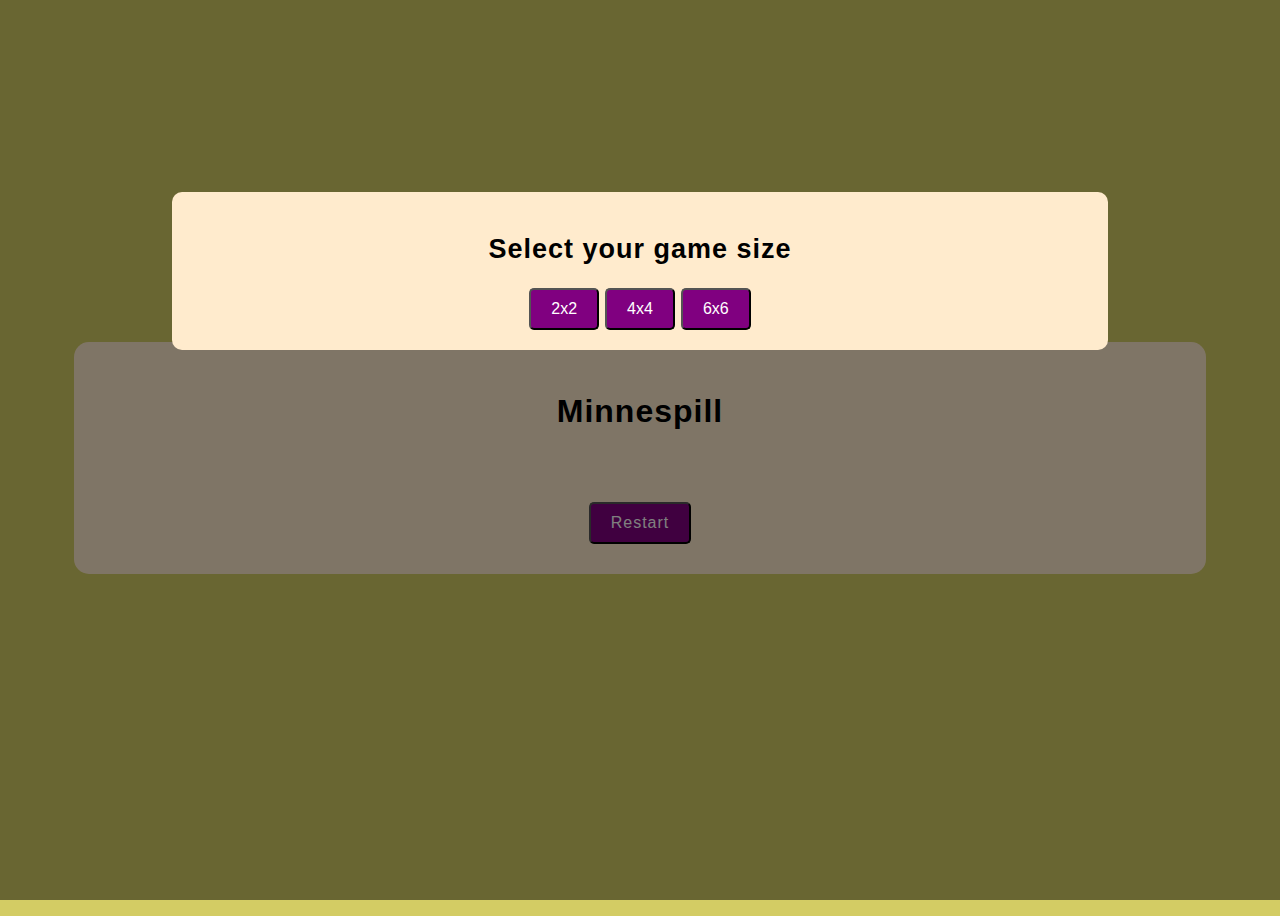
<file: index.html>
<!--Updated code that i played around with outside of the allowed 5 hours-->

<!DOCTYPE html>
<html lang="en">

<head>
    <meta charset="UTF-8">
    <meta name="viewport" content="width=device-width, initial-scale=1.0">
    <title>Minne spill</title>
    <link rel="stylesheet" href="Stylesheet.css">
</head>

<body>

    <div class="container">
        <h1 class="gameName">Minnespill</h1>

        <!--No info in game div, it all gets done in the function "Startgame"-->
        <div id="game"></div>
        <button class="reset" id="resetButton">Restart</button>
    </div>
    
    <!-- 
    This is a menu that will appear before the game starts and when you want to replay the game.
    -->

    <div id="sizeModal" class="modal">
        <div class="modalMeny">
            <h2>Select your game size</h2>
            <button gameSize="2">2x2</button>
            <button gameSize="4">4x4</button>
            <button gameSize="6">6x6</button>
        </div>
    </div>

    <script>
        document.addEventListener('DOMContentLoaded', () => {
            const modal = document.getElementById('sizeModal');
            const buttons = modal.querySelectorAll('button');

            // Show the modal on pageload
            modal.style.display = 'block';

            //Onclick function to select size
            buttons.forEach(button => {
                button.addEventListener('click', () => {
                    const size = button.getAttribute('gameSize');
                    startGame(size);
                    modal.style.display = 'none';
                    //console.log(`Button with board size ${size}x${size} was pressed.`); 
                });
            });

            document.getElementById('resetButton').addEventListener('click', reset);
        });

        function startGame(size) {
            const gameBoard = document.getElementById('game');
            // Remove the previous board before adding the new one
            gameBoard.innerHTML = '';

            // Set up the grid based on the selected size
            gameBoard.style.gridTemplateColumns = `repeat(${size}, 1fr)`;
            gameBoard.style.gridTemplateRows = `repeat(${size}, 1fr)`;

            const cardIdentifiers = {
                2: ["1", "1", "2", "2"],
                // Started making a 3x3 but realized that the odd numbers would make it wierd
                4: ["1", "1", "2", "2", "3", "3", "4", "4", "5", "5", "6", "6", "7", "7", "8", "8"],
                6: ["1", "1", "2", "2", "3", "3", "4", "4", "5", "5", "6", "6", "7", "7", "8", "8", "9", "9", "10", "10", "11", "11", "12", "12", "13", "13", "14", "14", "15", "15", "16", "16", "17", "17", "18", "18"]
            };

            //
            const shuffled = shuffleArray(cardIdentifiers[size]);
            const fragment = document.createDocumentFragment();

            shuffled.forEach(identifier => {
                const card = document.createElement('div');
                card.classList.add('card');
                card.textContent = identifier;

                card.addEventListener('click', handleCardClick);

                fragment.appendChild(card);
            });

            gameBoard.appendChild(fragment);
        }

        // Fisher-Yates shuffle algorythm
        function shuffleArray(array) {
            for (let i = array.length - 1; i > 0; i--) {
                const j = Math.floor(Math.random() * (i + 1));
                [array[i], array[j]] = [array[j], array[i]];
            }
            return array;
        }

        //Selected card function.
        function handleCardClick(event) {
            const selectedCard = event.target;
            selectedCard.classList.add('cardSelected');

            //Had to redo the selected card function a bit to add the disableCards function
            const selectedCards = document.querySelectorAll('.cardSelected');
            if (selectedCards.length === 2) {
                disableCards(true);
                setTimeout(() => {
                    checkForMatch(selectedCards);
                    disableCards(false)
                }, 500);
            }
        }

        //Updated the matchedCards functions to be eisier to understand. Could tweak code to add a way to have a third or more cards be matched.
        function checkForMatch(cards) {
            const [firstCard, secondCard] = cards;

            //removed card class and adds matched class to style and change the buttons to not be interactable anymore.
            if (firstCard.textContent === secondCard.textContent) {
                firstCard.classList.add('matched');
                secondCard.classList.add('matched');

                firstCard.classList.remove('card');
                secondCard.classList.remove('card');
            }
            
            firstCard.classList.remove('cardSelected');
            secondCard.classList.remove('cardSelected');

            //Stops the game and lets the user play again when board is cleared
            if (document.querySelectorAll('.card').length == 0) {
                //Made the alert have a small delay so that the animations got the chance to showw all greed cards
                setTimeout(() => {
                    alert("You win! Choose a new board to play again.");
                    reset();
                }, 500);
            }
        }

        //Function to have everything disabeld to not crash the game by hvaing multiple animations happen at the same time resulting in cards not finishing its functions.
        function disableCards(disable) {
            const allCards = document.querySelectorAll('.card');
            allCards.forEach(card => {
                if (disable) {
                    card.style.pointerEvents = 'none'; // Deaktiver klikk på kortene
                } else {
                    card.style.pointerEvents = ''; // Aktiver klikk på kortene
                }
            });
        }

        // The reset function just reveals the modal to restart the game when you pick a new board size.
        function reset() {
            const modal = document.getElementById('sizeModal');
            modal.style.display = 'block';
        }
    </script>

</body>

</html>
</file>
<file: Stylesheet.css>
body{
    display: flex;
    justify-content: center;
    align-items: center;
    min-height: 100vh;
    background-color:rgb(211, 204, 100);
}

.container{
    background-color: blanchedalmond;

    position: relative;
    display: flex;
    justify-content: center;
    align-items: center;
    flex-direction: column;

    width: 80%;
    height: 80%;

    border-radius: 15px;
    padding: 30px 60px;
}

.gameName{
    color: black;
    font-family:Arial, Helvetica, sans-serif;
    font-size: xx-large;
    letter-spacing: 1px;
}

.reset{
    border-radius: 5px;
    margin-top: 5%;
    padding: 10px 20px;
    font-size: medium;
    letter-spacing: 1px;
    cursor: pointer;
    color: white;
    background: purple;
}

/* Modals
--------------------------------------------------------------------------------------------------
*/

.modal {
    display: none; 
    position: fixed;
    z-index: 1;
    left: 0;
    top: 0;
    width: 100%;
    height: 100%;
    overflow: auto;
    background-color: rgba(0, 0, 0, 0.5);
}

.modalMeny {
    color: black;
    font-family:Arial, Helvetica, sans-serif;
    font-size: large;
    letter-spacing: 1px;
    
    background-color: blanchedalmond;
    border-radius: 10px;
    margin: 15% auto;
    padding: 20px;
    width: 70%;
    text-align: center;
}

.modalMeny button {
    border-radius: 5px;
    padding: 10px 20px;
    font-size: medium;
    cursor: pointer;
    color: white;
    background: purple;
}

/* 
Game
--------------------------------------------------------------------------------------------------
*/

#game {
    display: grid;
    width: 80%;
    gap: 1rem;
    margin: auto; /* Sentraliserer hele spillbrettet */
}

.card {
    /* Må ha eller alt blir hvitt */
    position: relative;

    background-color: white;
    border: none;
    border-radius: 5px;
    display: flex;
    align-items: center;
    justify-content: center;
    cursor: pointer;
    height: 8rem; 
    width: 100%;
    max-width: 10rem; /* Sett en maksimal bredde for å begrense på store skjermer */
    margin: auto; /* Sentraliserer kortene i gridcellene */
    transition: 500ms;
    transform: rotateY(180deg);
}

.card::after {
    content: "";
    position: absolute;
    inset: 0;
    background: white;
    transition: 500ms;
    transform: rotateY(0deg);
}

.card.cardSelected {
    transform: rotateY(0deg);
}

.cardSelected:after {
    opacity: 0;
    transform: rotateY(180deg);
}

.matched {
    /* Må ha eller alt blir hvitt */
    position: relative;

    color: white;
    background-color: green;
    border: none;
    border-radius: 5px;
    display: flex;
    align-items: center;
    justify-content: center;
    cursor: pointer;
    height: 8rem; 
    width: 100%;
    max-width: 10rem; /* Samme maksimale bredde for å matche kortene */
    margin: auto; /* Sentraliserer kortene i gridcellene */
    pointer-events: none;
}
</file>
